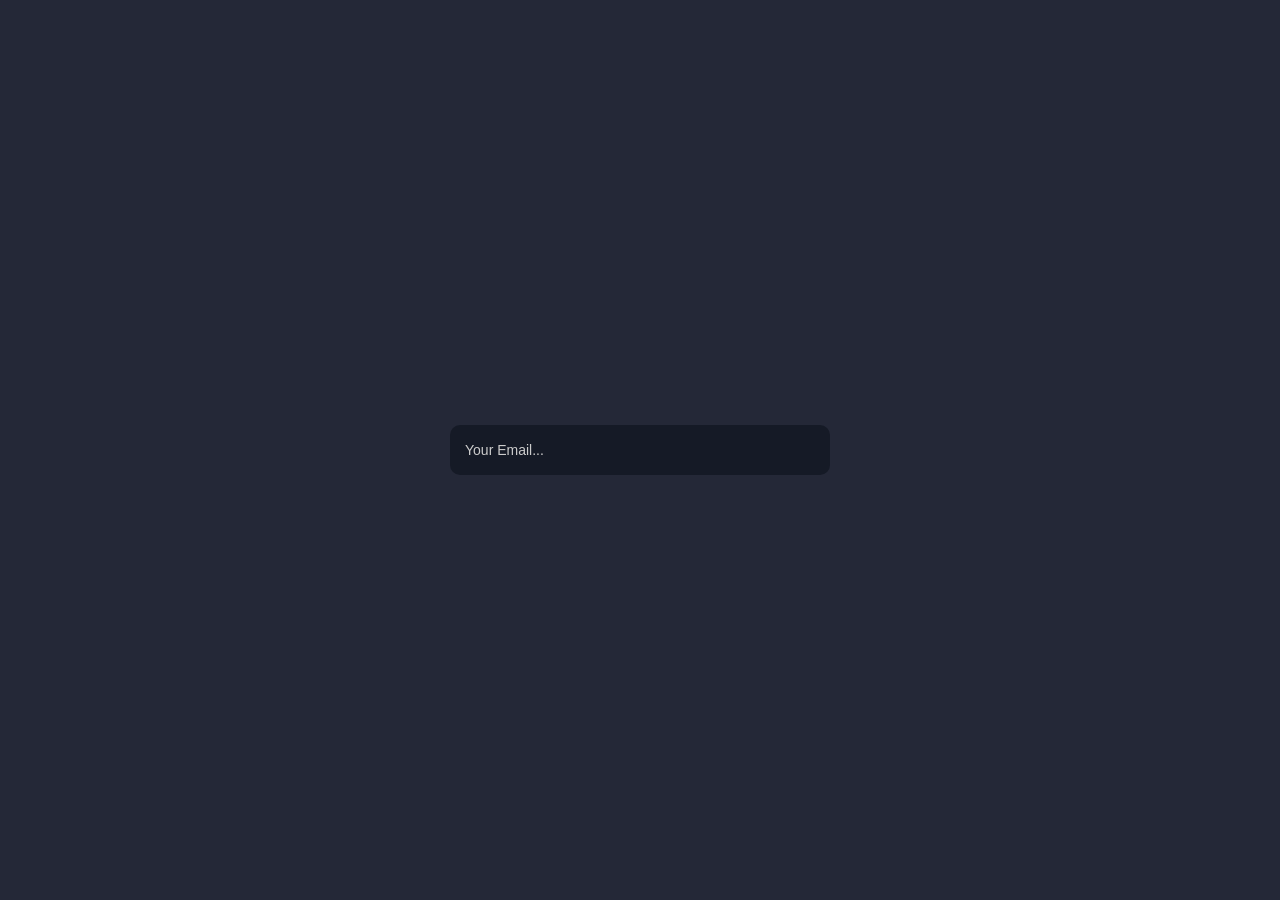
<file: index.html>
<!DOCTYPE html>
<html lang="en">
<head>
    <meta charset="UTF-8">
    <meta name="viewport" content="width=device-width, initial-scale=1.0">
    <title>Email Validation</title>
    <link rel="stylesheet" href="style.css">
</head>
<body>
    <form class="mainForm">
        <input type="text" id="inputBox" placeholder="Your Email..." />
    </form>
    <script src="app.js"></script>
</body>
</html>
</file>
<file: style.css>
* {
    margin: 0;
    padding: 0;
    box-sizing: border-box;
    font-family: sans-serif;
}

body {
    min-height: 100vh;
    display: flex;
    flex-direction: column;
    align-items: center;
    justify-content: center;
    background:#242837;
}

body .mainForm {
    position: relative;
    width: 380px;
    padding: 25px;
    background-color: #151a26;
    border-radius: 10px;
    display: flex;
    justify-content: center;
    align-items: center;
}

body .mainForm input{
    position: absolute;
    top: 0;
    left: 0;
    width: 100%;
    height: 100%;
    background: none;
    outline: none;
    border: none;
    padding: 15px;
    color: #fff;
    display: flex;
    justify-content: center;
    align-items: center;
}

body .mainForm input::placeholder {
    color: #ccc;
    font-weight: 400;
    font-size: 14px;
}

/* Javascript */
form.invalid::before {
    content: '';
    position: absolute;
    right: 14px;
    background: url('images/invalid.png') no-repeat center;
    background-size: cover;
    width: 22px;
    height: 22px;
    object-fit: cover;
    transition: 0.4s ease;
}

form.valid::before {
    content: '';
    position: absolute;
    right: 14px;
    background: url('images/valid.png') no-repeat center;
    background-size: cover;
    width: 22px;
    height: 22px;
    object-fit: cover;
    transition: 0.4s ease;
}
</file>
